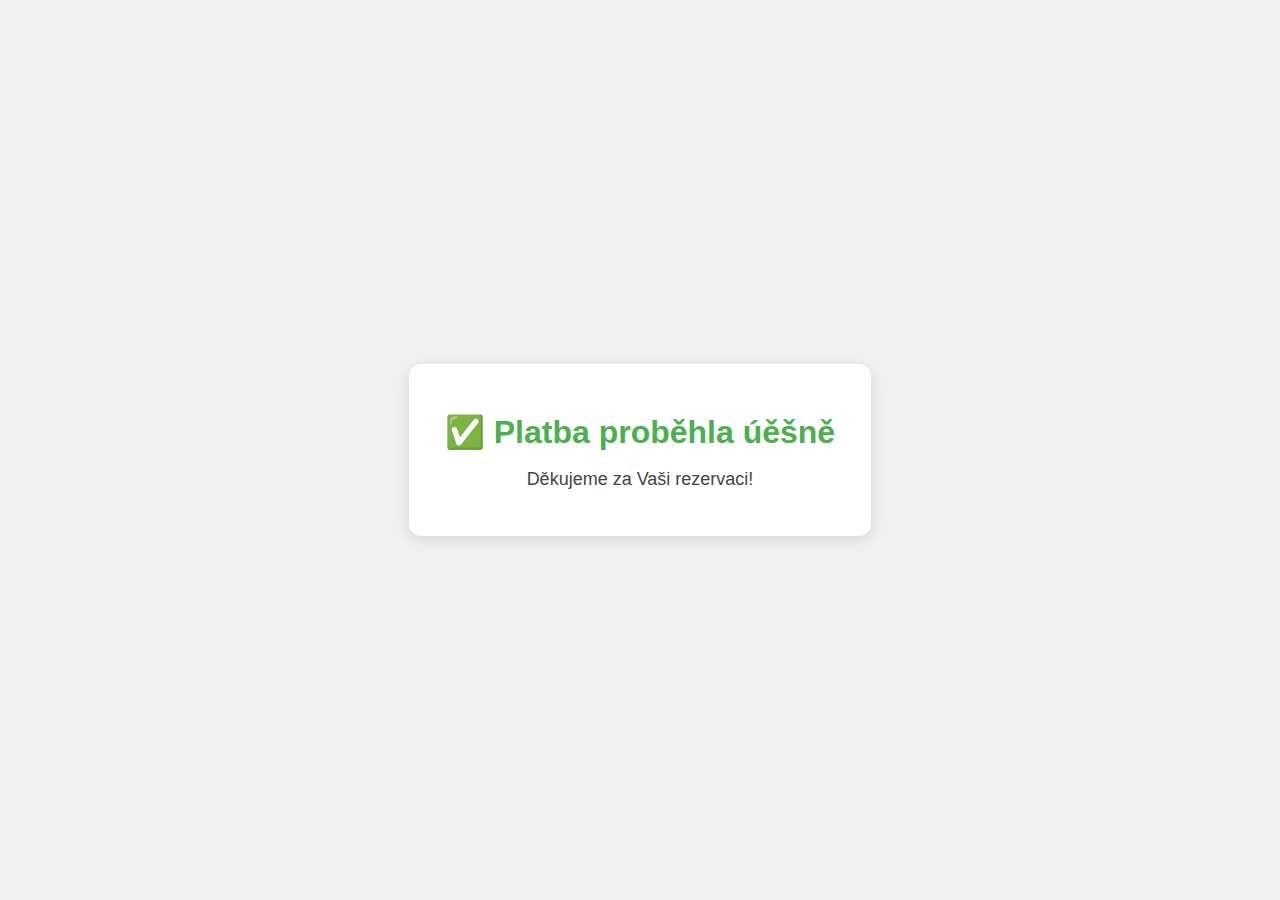
<file: templates/platba_uspesna.html>
<!DOCTYPE html>
<html lang="cs">
<head>
  <meta charset="UTF-8" />
  <meta name="viewport" content="width=device-width, initial-scale=1.0" />
  <title>Platba úěšpná</title>
  <style>
    body {
      font-family: 'Segoe UI', sans-serif;
      background-color: #f0f0f0;
      display: flex;
      justify-content: center;
      align-items: center;
      height: 100vh;
      margin: 0;
    }
    .box {
      background: white;
      padding: 28px 36px;
      border-radius: 12px;
      box-shadow: 0 4px 14px rgba(0, 0, 0, 0.1);
      text-align: center;
    }
    .box h1 {
      color: #4CAF50;
      margin-bottom: 12px;
    }
    .box p {
      font-size: 18px;
      color: #444;
    }
  </style>
</head>
<body>
  <div class="box">
    <h1>✅ Platba proběhla úěšně</h1>
    <p>Děkujeme za Vaši rezervaci!</p>
  </div>
</body>
</html>
</file>
